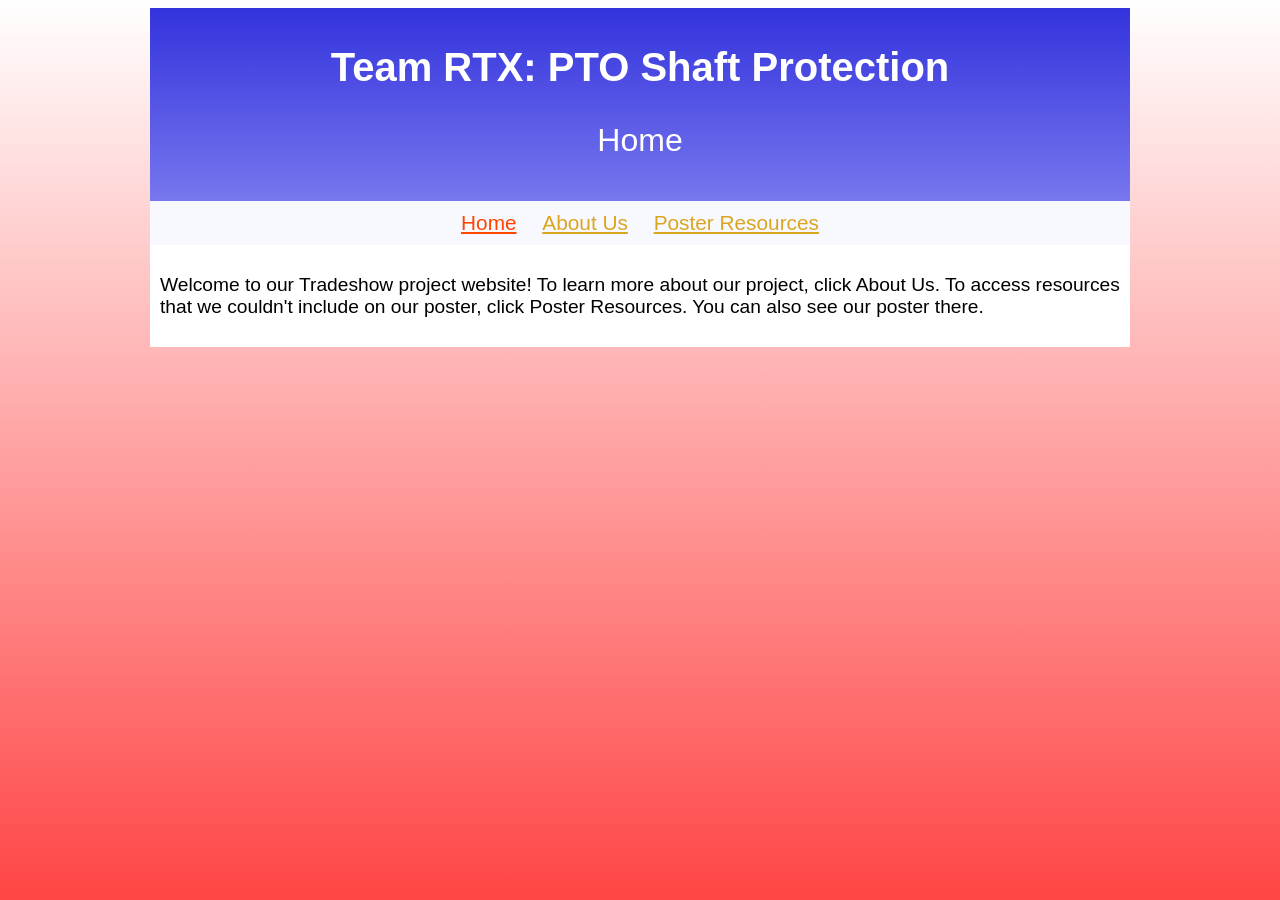
<file: index.htm>
<html>
    <head>
        <title>Team RTX: PTO Shaft Protection</title>
        <meta name="viewport" content="width=device-width, initial-scale=1.0">
        <link rel="stylesheet" href="styles.css">
    </head>
    <body>
        <header>
            <hgroup>
                <h1>Team RTX: PTO Shaft Protection</h1>
                <p>Home</p>
            </hgroup>
        </header>
        <nav>
            <a href="." class="current-page">Home</a>
            <a href="about.htm">About Us</a>
            <a href="resources.htm">Poster Resources</a>
        </nav>
        <main>
            <p>
                Welcome to our Tradeshow project website! To learn more about our project, click About Us. To access resources that we couldn't include on our poster, click Poster Resources. You can also see our poster there.
            </p>
        </main>
    </body>
</html>
</file>
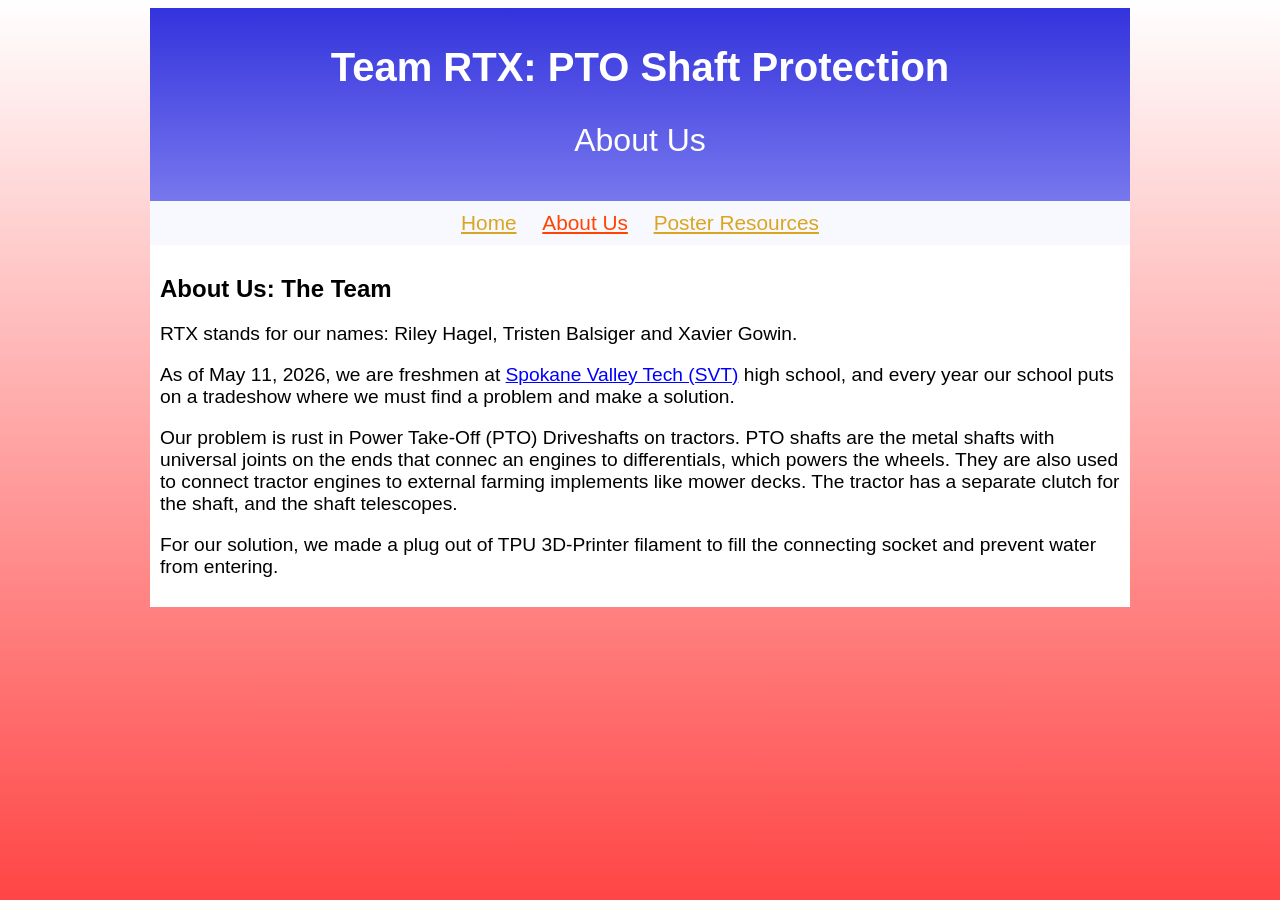
<file: about.htm>
<html>
    <head>
        <title>Team RTX: PTO Shaft Protection</title>
        <meta name="viewport" content="width=device-width, initial-scale=1.0">
        <link rel="stylesheet" href="styles.css">
    </head>
    <body>
        <header>
            <hgroup>
                <h1>Team RTX: PTO Shaft Protection</h1>
                <p>About Us</p>
            </hgroup>
        </header>
        <nav>
            <a href=".">Home</a>
            <a href="about.htm" class="current-page">About Us</a>
            <a href="resources.htm">Poster Resources</a>
        </nav>
        <main>
            <h2>About Us: The Team</h2>
            <p>
                RTX stands for our names: Riley Hagel, Tristen Balsiger and Xavier Gowin.
            </p>
            <p>
                As of May 11, 2026, we are freshmen at <a href="https://spokanevalleytech.org" target="_blank">Spokane Valley Tech (SVT)</a> high school, and every year our school puts on a tradeshow where we must find a problem and make a solution.
            </p>
            <p>
                Our problem is rust in Power Take-Off (PTO) Driveshafts on tractors. PTO shafts are the metal shafts with universal joints on the ends that connec an engines to differentials, which powers the wheels. They are also used to connect tractor engines to external farming implements like mower decks. The tractor has a separate clutch for the shaft, and the shaft telescopes.
            </p>
            <p>
                For our solution, we made a plug out of TPU 3D-Printer filament to fill the connecting socket and prevent water from entering.
            </p>
        </main>
    </body>
</html>
</file>
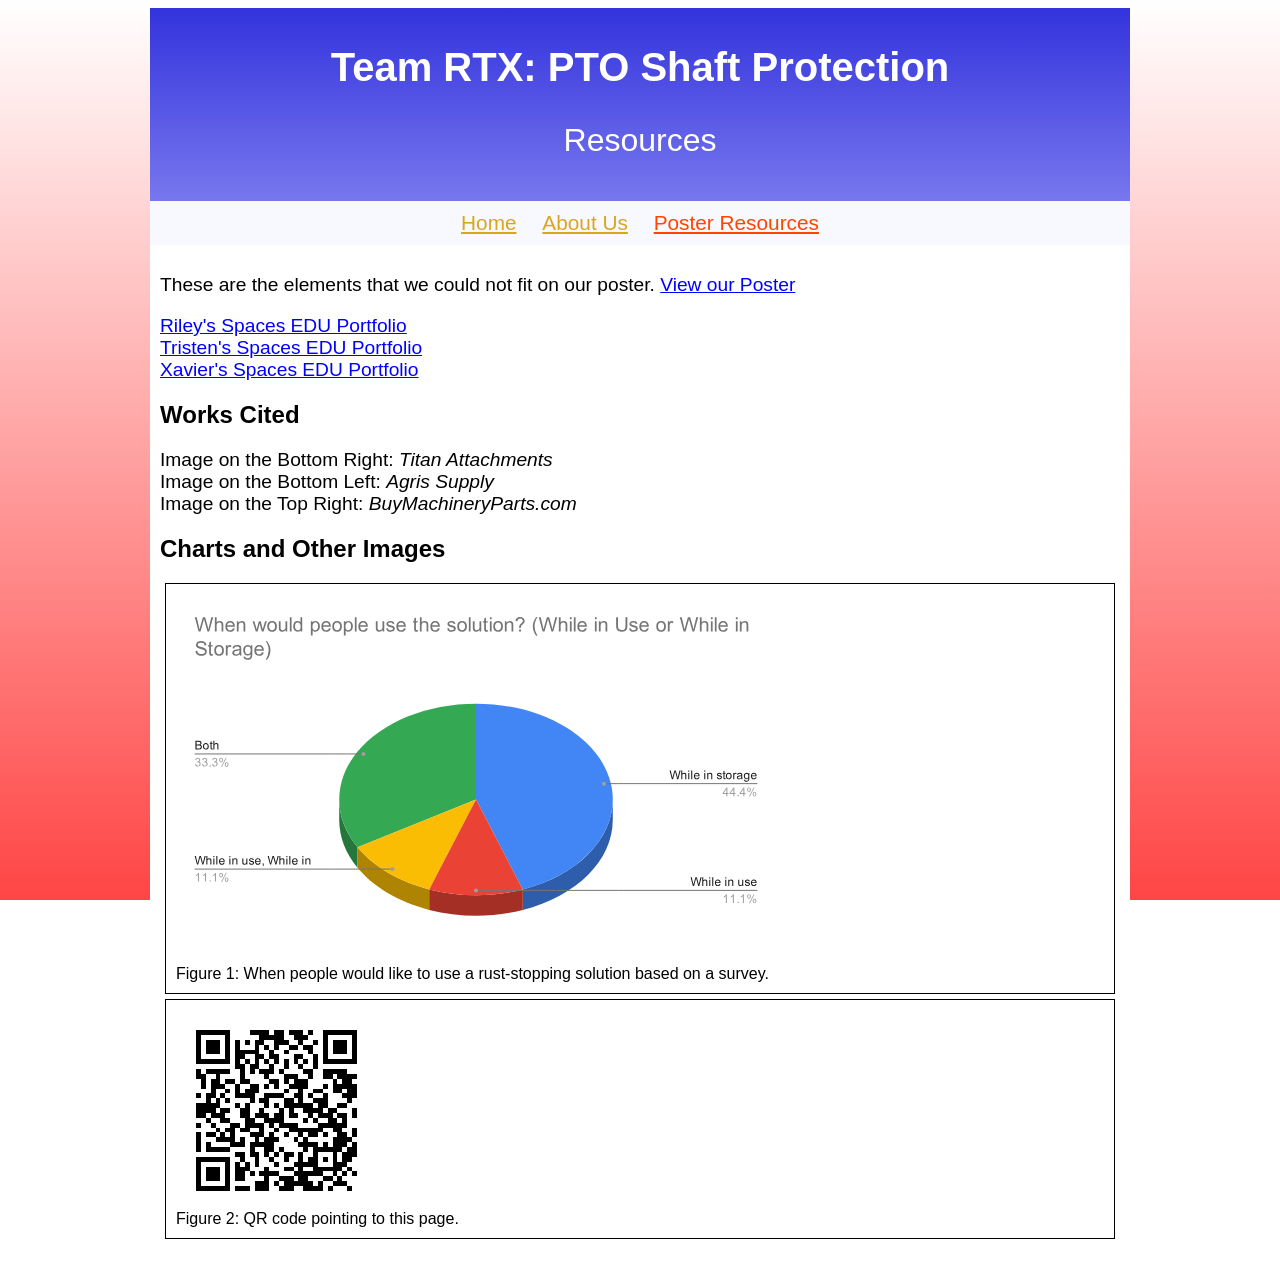
<file: resources.htm>
<html>
    <head>
        <title>Team RTX: PTO Shaft Protection</title>
        <meta name="viewport" content="width=device-width, initial-scale=1.0">
        <link rel="stylesheet" href="styles.css">
    </head>
    <body>
        <header>
            <hgroup>
                <h1>Team RTX: PTO Shaft Protection</h1>
                <p>Resources</p>
            </hgroup>
        </header>
        <nav>
            <a href=".">Home</a>
            <a href="about.htm">About Us</a>
            <a href="resources.htm" class="current-page">Poster Resources</a>
        </nav>
        <main>
            <p>
                These are the elements that we could not fit on our poster. <a href="files/poster.pdf">View our Poster</a>
            </p>
            <p>
                <a href="https://portfolios.app.spacesedu.com/p/QF7pwdZQ7w?culture=en-US" target="_blank">Riley's Spaces EDU Portfolio</a><br>
                <a href="https://portfolios.app.spacesedu.com/p/TCjMZ7hp1K?culture=en-US" target="_blank">Tristen's Spaces EDU Portfolio</a><br>
                <a href="https://portfolios.app.spacesedu.com/p/2kGPhfQk7P?culture=en-US" target="_blank">Xavier's Spaces EDU Portfolio</a>
            </p>
            <h2>Works Cited</h2>
            <p>
                Image on the Bottom Right:
                <cite>Titan Attachments</cite><br>
                Image on the Bottom Left:
                <cite>Agris Supply</cite><br>
                Image on the Top Right:
                <cite>BuyMachineryParts.com</cite>
            </p>
            <h2>Charts and Other Images</h2>
            <figure>
                <img src="img/when-to-use-solution.svg" alt="Pie chart showing when people would use a solution.">
                <figcaption>
                    Figure 1: When people would like to use a rust-stopping solution based on a survey.
                </figcaption>
            </figure>
            <figure>
                <img src="img/tradeshow-qr.png" alt="QR code pointing to this page.">
                <figcaption>
                    Figure 2: QR code pointing to this page.
                </figcaption>
            </figure>
        </main>
    </body>
</html>
</file>
<file: styles.css>
body {
    font-family: sans-serif;
    margin: none;
    padding: none;
    background-image: linear-gradient(#ffffff, #ff4545);
    background-repeat: no-repeat
    background-size: 100% 100%;
    background-attachment: fixed;
}
header {
    background-image: linear-gradient(#3333dd, #7777ee);
    max-width: 60rem;
    padding: 10px;
    margin: auto;
    text-align: center;
    color: white;
}
hgroup p {
    font-size: 2rem;
    margin: none;
}
hgroup h1 {
    margin: none;
}
nav {
    background-color: ghostwhite;
    max-width: 60rem;
    padding: 10px;
    margin: auto;
    text-align: center;
    font-size: 1.3rem;
}
main {
    background-color: white;
    max-width: 60rem;
    padding: 10px;
    margin: auto;
}
h1 {
    font-size: 2.5rem;
}
p {
    font-size: 1.2rem;
}
a:any-link {
    color: blue;
    text-decoration: underline;
}
a:hover {
    text-decoration: none;
}
a:active {
    color: red !important;
}
a:visited {
    color: purple;
}
nav a:any-link {
    color: goldenrod;
    text-decoration: underline;
    margin-left: 10px;
    margin-right: 10px;
}
nav a:hover {
    text-decoration: none;
}
nav a:active {
    color: gold !important;
}
nav a:visited {
    color: goldenrod;
}
.current-page {
    color: orangered !important;
}
img {
    max-width: 100%;
}
figure {
    border-style: solid;
    border-width: 1px;
    border-color: black;
    padding: 10px;
    margin: 5px;
}
</file>
